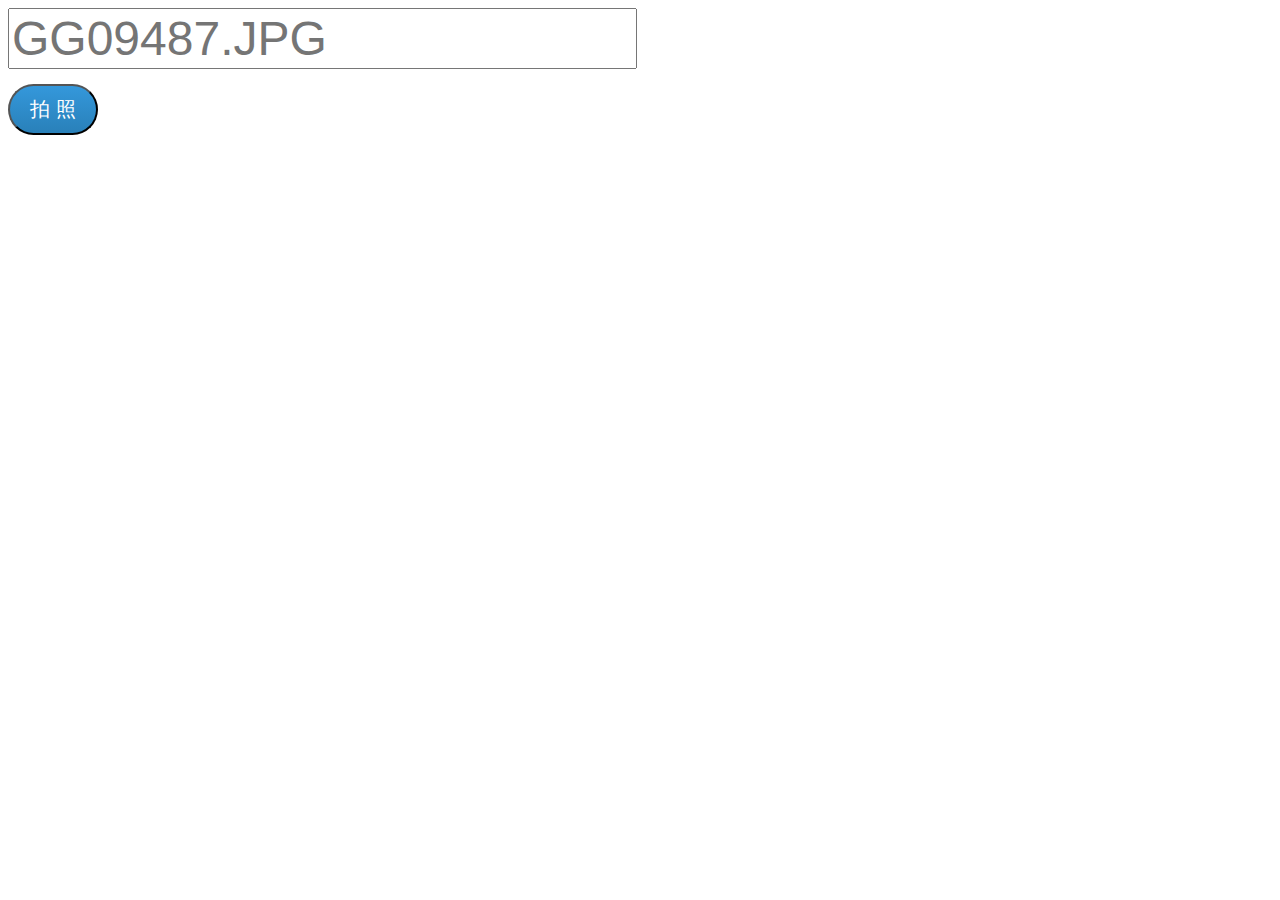
<file: index.html>
<meta charset="UTF-8">
<head>
  <script src="https://ajax.googleapis.com/ajax/libs/jquery/3.1.1/jquery.min.js"></script>
  <script src="nly.js"></script>
  <link rel=stylesheet type="text/css" href="nly.css">
</head>

<body>
  <div class='control-panel'>
    <input id="file_name" type="text" name="file_name" placeholder="GG09487.JPG" class="ui-input"> <br>
    <button id="btn" type="button" class="ui-button" onclick="$('#img').click()">拍 照</button>
    <input id="img" type="file" accept="image/*" capture="camera" onchange="saveFile(event)">
  </div>
</body>
</file>
<file: nly.css>
* {
    font-size: 48px;
}

div.control-panel {
    z-index: 0;
}

#img {
    visibility: hidden;
}

.ui-button {
  background: #3498db;
  background-image: -webkit-linear-gradient(top, #3498db, #2980b9);
  background-image: -moz-linear-gradient(top, #3498db, #2980b9);
  background-image: -ms-linear-gradient(top, #3498db, #2980b9);
  background-image: -o-linear-gradient(top, #3498db, #2980b9);
  background-image: linear-gradient(to bottom, #3498db, #2980b9);
  -webkit-border-radius: 28;
  -moz-border-radius: 28;
  border-radius: 28px;
  font-family: Arial;
  color: #ffffff;
  font-size: 20px;
  padding: 10px 20px 10px 20px;
  text-decoration: none;
}

.ui-button:hover {
  background: #3cb0fd;
  background-image: -webkit-linear-gradient(top, #3cb0fd, #3498db);
  background-image: -moz-linear-gradient(top, #3cb0fd, #3498db);
  background-image: -ms-linear-gradient(top, #3cb0fd, #3498db);
  background-image: -o-linear-gradient(top, #3cb0fd, #3498db);
  background-image: linear-gradient(to bottom, #3cb0fd, #3498db);
  text-decoration: none;
}
</file>
